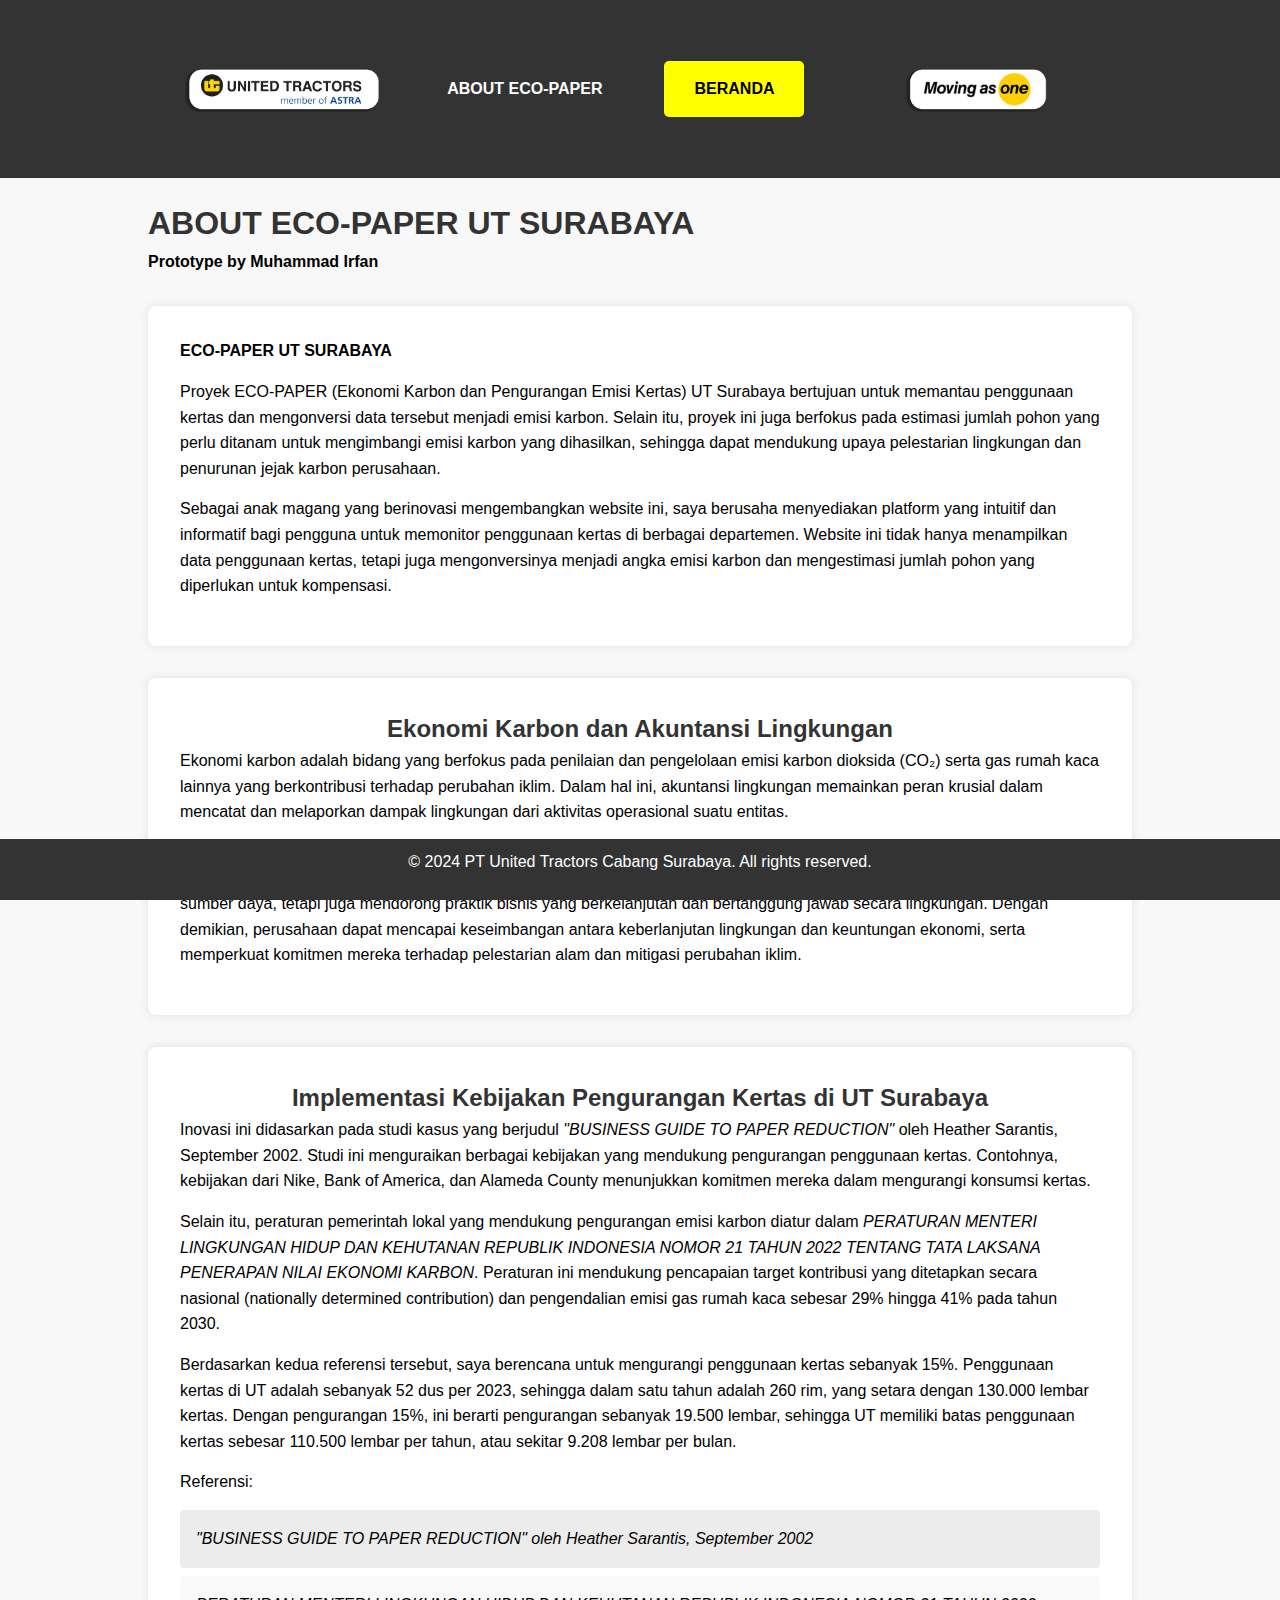
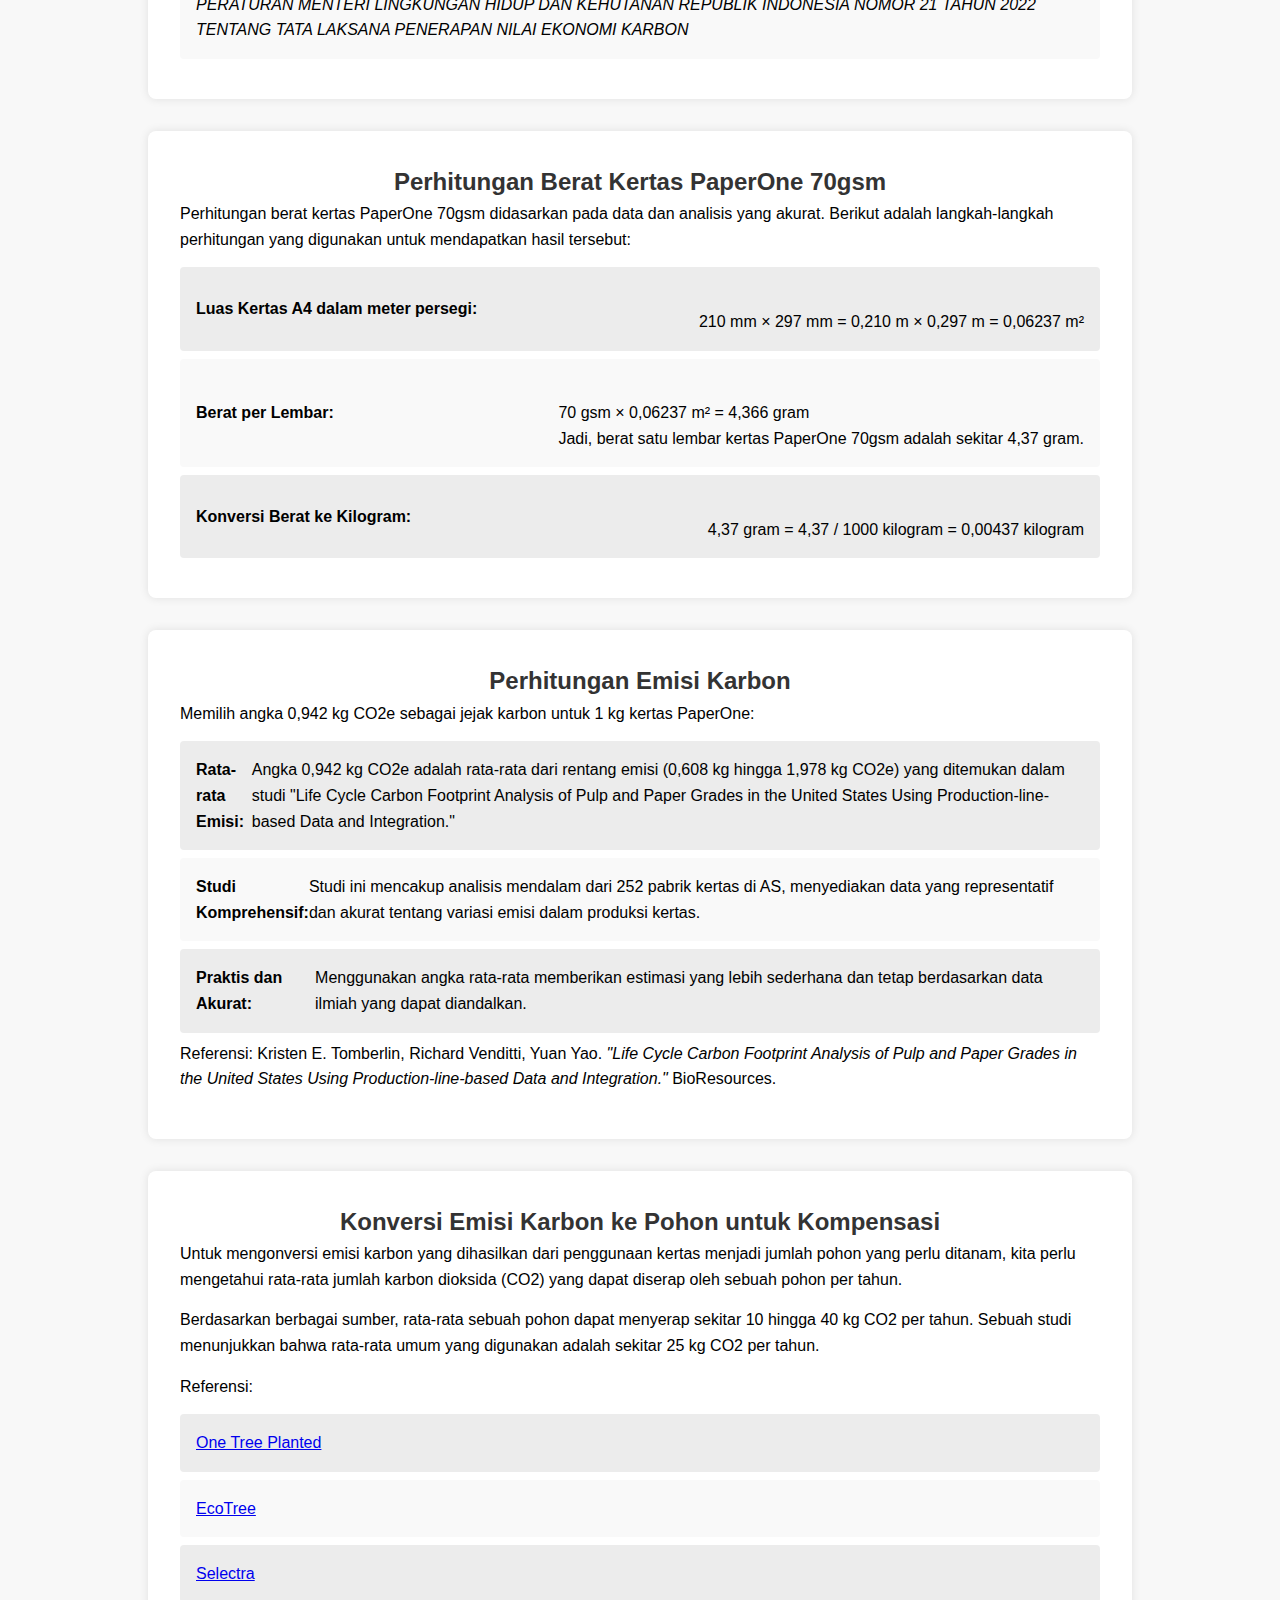
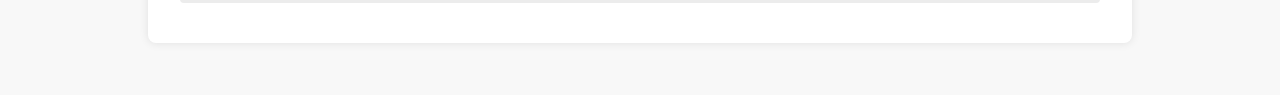
<file: About.html>
<!DOCTYPE html>
<html lang="en">
<head>
    <meta charset="UTF-8">
    <meta name="viewport" content="width=device-width, initial-scale=1.0">
    <title>ABOUT - ECO-PAPER UT SURABAYA</title>
    <link rel="stylesheet" href="css/style.css">
    <link rel="icon" href="favicon.ico" type="image/x-icon">
    <style>
        body {
            color: black;
            font-family: Arial, sans-serif;
            line-height: 1.6;
            margin: 0;
            padding: 0;
            background-color: #f8f8f8;
        }
        .container {
            width: 80%;
            margin: auto;
            overflow: hidden;
            padding: 20px;
        }
        .main-header {
            background: #333;
            padding: 20px 0;
        }
        .main-header nav ul {
            display: flex;
            align-items: center;
            justify-content: space-between;
        }
        .main-header nav ul li {
            list-style: none;
        }
        .main-header nav ul li a {
            text-decoration: none;
            color: #fff;
            font-weight: bold;
        }
        .main-header nav ul li img.logo,
        .main-header nav ul li img.new-logo {
            height: 50px;
            vertical-align: middle;
            border: none;
            background: none;
            box-shadow: none;
        }
        .main-header nav ul li a.cta-button {
            background-color: yellow;
            color: black;
            font-weight: bold;
            padding: 15px 30px;
            border: none;
            border-radius: 5px;
            margin: 5px 10px;
            text-decoration: none;
        }
        h1, h2 {
            color: #333;
        }
        p {
            margin-bottom: 15px;
        }
        footer {
            background: #333;
            color: #fff;
            text-align: center;
            padding: 10px 0;
            position: fixed;
            bottom: 0;
            width: 100%;
        }
    </style>
</head>
<body>
    <header class="main-header">
        <div class="container">
            <nav>
                <ul>
                    <li><img src="images/logo_with_border.png" alt="Logo" class="logo"></li>
                    <li><a href="index.html"><strong>ABOUT ECO-PAPER</strong></a></li>
                    <li><a href="index.html" class="cta-button">Beranda</a></li>
                    <li><img src="images/logo-with-border-2.png" alt="New Logo" class="new-logo"></li>
                </ul>
            </nav>
        </div>
    </header>
    <main class="container">
        <h1>ABOUT ECO-PAPER UT SURABAYA</h1>
        <p><strong>Prototype by Muhammad Irfan</strong></p>
        <section>
            <p><strong>ECO-PAPER UT SURABAYA</strong></p>
            <p>Proyek ECO-PAPER (Ekonomi Karbon dan Pengurangan Emisi Kertas) UT Surabaya bertujuan untuk memantau penggunaan kertas dan mengonversi data tersebut menjadi emisi karbon. Selain itu, proyek ini juga berfokus pada estimasi jumlah pohon yang perlu ditanam untuk mengimbangi emisi karbon yang dihasilkan, sehingga dapat mendukung upaya pelestarian lingkungan dan penurunan jejak karbon perusahaan.</p>
            <p>Sebagai anak magang yang berinovasi mengembangkan website ini, saya berusaha menyediakan platform yang intuitif dan informatif bagi pengguna untuk memonitor penggunaan kertas di berbagai departemen. Website ini tidak hanya menampilkan data penggunaan kertas, tetapi juga mengonversinya menjadi angka emisi karbon dan mengestimasi jumlah pohon yang diperlukan untuk kompensasi.</p>
        </section>
        <section>
            <h2>Ekonomi Karbon dan Akuntansi Lingkungan</h2>
            <p>Ekonomi karbon adalah bidang yang berfokus pada penilaian dan pengelolaan emisi karbon dioksida (CO₂) serta gas rumah kaca lainnya yang berkontribusi terhadap perubahan iklim. Dalam hal ini, akuntansi lingkungan memainkan peran krusial dalam mencatat dan melaporkan dampak lingkungan dari aktivitas operasional suatu entitas.</p>
            <p>Melalui pendekatan ekonomi karbon, perusahaan dapat menghitung biaya yang terkait dengan emisi karbon dan menerapkan strategi pengurangan emisi yang efektif. Akuntansi lingkungan tidak hanya membantu dalam mengukur efisiensi penggunaan sumber daya, tetapi juga mendorong praktik bisnis yang berkelanjutan dan bertanggung jawab secara lingkungan. Dengan demikian, perusahaan dapat mencapai keseimbangan antara keberlanjutan lingkungan dan keuntungan ekonomi, serta memperkuat komitmen mereka terhadap pelestarian alam dan mitigasi perubahan iklim.</p>
        </section>
        <section>
            <h2>Implementasi Kebijakan Pengurangan Kertas di UT Surabaya</h2>
            <p>Inovasi ini didasarkan pada studi kasus yang berjudul <i>"BUSINESS GUIDE TO PAPER REDUCTION"</i> oleh Heather Sarantis, September 2002. Studi ini menguraikan berbagai kebijakan yang mendukung pengurangan penggunaan kertas. Contohnya, kebijakan dari Nike, Bank of America, dan Alameda County menunjukkan komitmen mereka dalam mengurangi konsumsi kertas.</p>
            <p>Selain itu, peraturan pemerintah lokal yang mendukung pengurangan emisi karbon diatur dalam <i>PERATURAN MENTERI LINGKUNGAN HIDUP DAN KEHUTANAN REPUBLIK INDONESIA NOMOR 21 TAHUN 2022 TENTANG TATA LAKSANA PENERAPAN NILAI EKONOMI KARBON</i>. Peraturan ini mendukung pencapaian target kontribusi yang ditetapkan secara nasional (nationally determined contribution) dan pengendalian emisi gas rumah kaca sebesar 29% hingga 41% pada tahun 2030.</p>
            <p>Berdasarkan kedua referensi tersebut, saya berencana untuk mengurangi penggunaan kertas sebanyak 15%. Penggunaan kertas di UT adalah sebanyak 52 dus per 2023, sehingga dalam satu tahun adalah 260 rim, yang setara dengan 130.000 lembar kertas. Dengan pengurangan 15%, ini berarti pengurangan sebanyak 19.500 lembar, sehingga UT memiliki batas penggunaan kertas sebesar 110.500 lembar per tahun, atau sekitar 9.208 lembar per bulan.</p>
            <p>Referensi:</p>
            <ul>
                <li><i>"BUSINESS GUIDE TO PAPER REDUCTION" oleh Heather Sarantis, September 2002</i></li>
                <li><i>PERATURAN MENTERI LINGKUNGAN HIDUP DAN KEHUTANAN REPUBLIK INDONESIA NOMOR 21 TAHUN 2022 TENTANG TATA LAKSANA PENERAPAN NILAI EKONOMI KARBON</i></li>
            </ul>
        </section>
        <section>
            <h2>Perhitungan Berat Kertas PaperOne 70gsm</h2>
            <p>Perhitungan berat kertas PaperOne 70gsm didasarkan pada data dan analisis yang akurat. Berikut adalah langkah-langkah perhitungan yang digunakan untuk mendapatkan hasil tersebut:</p>
            <ol>
                <li><strong>Luas Kertas A4 dalam meter persegi:</strong><br>
                    210 mm × 297 mm = 0,210 m × 0,297 m = 0,06237 m²</li>
                <li><strong>Berat per Lembar:</strong><br>
                    70 gsm × 0,06237 m² = 4,366 gram<br>
                    Jadi, berat satu lembar kertas PaperOne 70gsm adalah sekitar 4,37 gram.</li>
                <li><strong>Konversi Berat ke Kilogram:</strong><br>
                    4,37 gram = 4,37 / 1000 kilogram = 0,00437 kilogram</li>
            </ol>
        </section>
        <section>
            <h2>Perhitungan Emisi Karbon</h2>
            <p>Memilih angka 0,942 kg CO2e sebagai jejak karbon untuk 1 kg kertas PaperOne:</p>
            <ul>
                <li><strong>Rata-rata Emisi:</strong> Angka 0,942 kg CO2e adalah rata-rata dari rentang emisi (0,608 kg hingga 1,978 kg CO2e) yang ditemukan dalam studi "Life Cycle Carbon Footprint Analysis of Pulp and Paper Grades in the United States Using Production-line-based Data and Integration."</li>
                <li><strong>Studi Komprehensif:</strong> Studi ini mencakup analisis mendalam dari 252 pabrik kertas di AS, menyediakan data yang representatif dan akurat tentang variasi emisi dalam produksi kertas.</li>
                <li><strong>Praktis dan Akurat:</strong> Menggunakan angka rata-rata memberikan estimasi yang lebih sederhana dan tetap berdasarkan data ilmiah yang dapat diandalkan.</li>
            </ul>
            <p>Referensi: Kristen E. Tomberlin, Richard Venditti, Yuan Yao. <i>"Life Cycle Carbon Footprint Analysis of Pulp and Paper Grades in the United States Using Production-line-based Data and Integration."</i> BioResources.</p>
        </section>
        <section>
            <h2>Konversi Emisi Karbon ke Pohon untuk Kompensasi</h2>
            <p>Untuk mengonversi emisi karbon yang dihasilkan dari penggunaan kertas menjadi jumlah pohon yang perlu ditanam, kita perlu mengetahui rata-rata jumlah karbon dioksida (CO2) yang dapat diserap oleh sebuah pohon per tahun.</p>
            <p>Berdasarkan berbagai sumber, rata-rata sebuah pohon dapat menyerap sekitar 10 hingga 40 kg CO2 per tahun. Sebuah studi menunjukkan bahwa rata-rata umum yang digunakan adalah sekitar 25 kg CO2 per tahun.</p>
            <p>Referensi:</p>
            <ul>
                <li><a href="https://onetreeplanted.org" target="_blank">One Tree Planted</a></li>
                <li><a href="https://ecotree.green/en/how-much-co2-does-a-tree-absorb" target="_blank">EcoTree</a></li>
                <li><a href="https://climate.selectra.com/en/news/co2-tree" target="_blank">Selectra</a></li>
            </ul>
        </section>
    </main>
    <footer>
        <p>&copy; 2024 PT United Tractors Cabang Surabaya. All rights reserved.</p>
    </footer>
</body>
</html>
</file>
<file: css/style.css>
/* Reset some basic elements to ensure consistency across browsers */
* {
  margin: 0;
  padding: 0;
  box-sizing: border-box;
}

body {
  font-family: Arial, sans-serif;
  line-height: 1.6;
  margin: 0;
  padding: 0;
  background: #f4f4f4;
}

header {
  background-color: #333; /* Ubah warna header menjadi gelap */
  color: white;
  text-align: center;
  padding: 1em 0;
}

.main-header .container {
  display: flex;
  align-items: center;
  justify-content: space-between;
}

.main-header .logo {
  max-height: 50px;
  background: none; /* Hilangkan shapes putih */
  box-shadow: none; /* Hilangkan box shadow */
}

.main-header nav ul {
  list-style: none;
  display: flex;
  align-items: center;
  justify-content: space-between;
}

.main-header nav ul li {
  margin: 0 10px;
  background: none; /* Hilangkan background pada elemen <li> */
}

.main-header nav ul li a {
  color: white; /* Ubah warna teks menjadi putih */
  text-decoration: none;
  font-weight: bold; /* Buat teks menjadi tebal */
}

.main-header nav ul li a.cta-button {
  background-color: yellow; /* Warna button kuning */
  color: black; /* Warna teks button hitam */
  font-weight: bold;
  padding: 15px 30px; /* Tambah padding untuk membuat tombol lebih besar */
  border: none;
  border-radius: 5px;
  margin: 5px 10px; /* Tambah margin agar tidak terlalu mepet */
  text-decoration: none;
}

.hero {
  text-align: center;
  padding: 50px 0;
  position: relative; /* Menambah position relative untuk tumpukan teks dan gambar */
}

.slideshow-container {
  position: relative;
  max-width: 100%;
  margin: auto;
  overflow: hidden;
}

.mySlides {
  display: none;
}

.mySlides img {
  width: 100%;
  vertical-align: middle;
}

.fade {
  animation-name: fade;
  animation-duration: 1.5s;
}

@keyframes fade {
  from {opacity: .4} 
  to {opacity: 1}
}

.cta-button-container {
  text-align: center;
  margin: 20px 0;
}

.cta-button {
  background-color: #f8b400;
  color: white;
  border: none;
  padding: 10px 20px;
  text-transform: uppercase;
  cursor: pointer;
  margin: 5px;
  font-size: 1em;
  border-radius: 5px;
  transition: background-color 0.3s ease;
}

.cta-button:hover {
  background-color: #f39c12;
}

footer {
  background-color: #333;
  color: white;
  text-align: center;
  padding: 10px 0;
  position: relative;
  width: 100%;
  margin-top: 20px;
}

/* Ensure that hero section images scale correctly */
.hero img {
  width: 100%;
  height: auto;
}

/* Container class to center content and limit max width */
.container {
  width: 90%;
  margin: auto;
  max-width: 1200px;
}

/* New CSS to ensure text is on top of images in hero section */
.hero h1 {
  position: absolute;
  top: 50%;
  left: 50%;
  transform: translate(-50%, -50%);
  color: white;
  font-size: 2.5em;
}

/* Additional styling for the form and list in departments */
section {
  background: white;
  padding: 2rem;
  margin: 2rem 0;
  border-radius: 8px;
  box-shadow: 0 0 10px rgba(0, 0, 0, 0.1);
}

section h2 {
  margin-top: 0;
  text-align: center;
  color: #333;
}

input[type="text"], input[type="number"] {
  width: calc(50% - 10px);
  padding: 0.5rem;
  margin: 0.5rem 5px;
  border: 1px solid #ccc;
  border-radius: 4px;
  display: inline-block;
  font-size: 1em;
}

button {
  padding: 0.7rem 1.5rem;
  color: white;
  background-color: #3f51b5;
  border: none;
  border-radius: 4px;
  cursor: pointer;
  margin: 0.5rem;
}

button:hover {
  background-color: #303f9f;
}

ul {
  list-style: none;
  padding: 0;
}

li {
  background: #f9f9f9;
  padding: 1rem;
  margin: 0.5rem 0;
  border-radius: 4px;
  display: flex;
  justify-content: space-between;
  align-items: center;
}

li:nth-child(odd) {
  background: #ececec;
}

button.hapus {
  background-color: #e74c3c;
}

button.hapus:hover {
  background-color: #c0392b;
}
</file>
